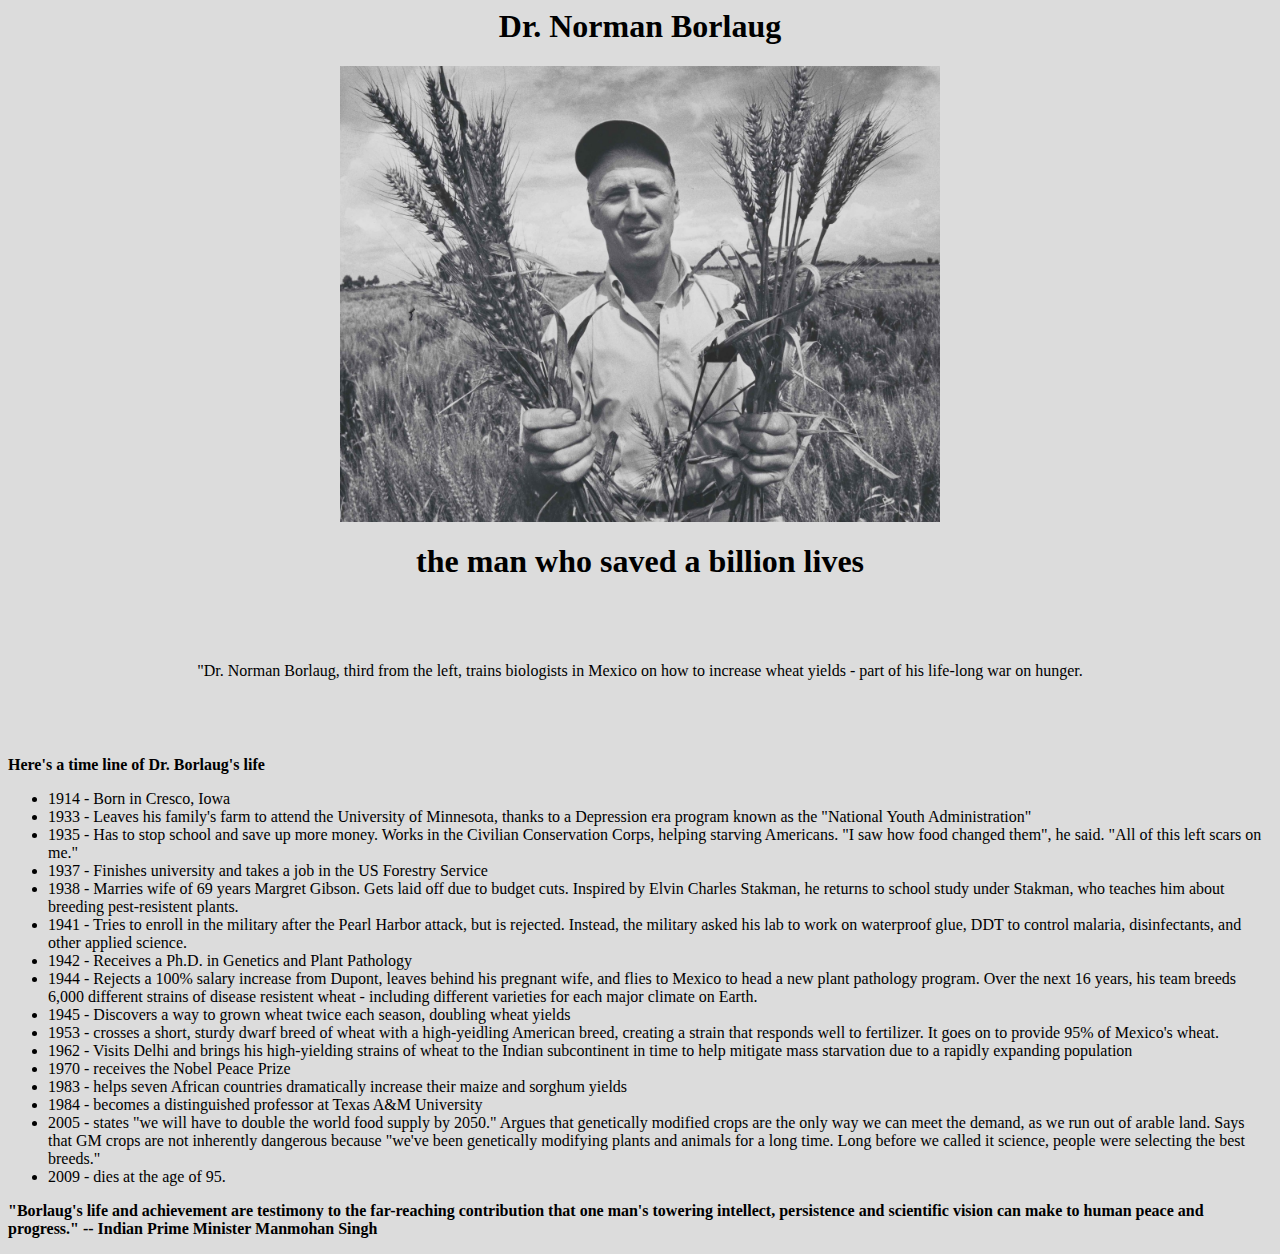
<file: index.html>
<html>
  <head>
    <title>skillsbuild training</title>
    <link rel="stylesheet" href="style.css" />
  </head>
  <body>
    <h1 class="centered-heading">Dr. Norman Borlaug</h1>
    <img src="rob kelly.jpeg" alt="Image Description" class="centered-image">
    
    <h1 class="centered-heading">the man who saved a billion lives</h1>
    <div class="my-element centered-heading">"Dr. Norman Borlaug, third from the left, trains biologists in Mexico on how to increase wheat yields - part of his life-long war on hunger.</div>
    
    <p> 
        Here's a time line of Dr. Borlaug's life
        <ul>        
            <li>1914 - Born in Cresco, Iowa
            </li>
            <li>1933 - Leaves his family's farm to attend the University of Minnesota, thanks to a Depression era program known as the "National Youth Administration"
            </li>
            <li>1935 - Has to stop school and save up more money. Works in the Civilian Conservation Corps, helping starving Americans. "I saw how food changed them", he said. "All of this left scars on me."
            </li>
            <li>1937 - Finishes university and takes a job in the US Forestry Service</li>
            <li>1938 - Marries wife of 69 years Margret Gibson. Gets laid off due to budget cuts. Inspired by Elvin Charles Stakman, he returns to school study under Stakman, who teaches him about breeding pest-resistent plants.</li>
            <li>1941 - Tries to enroll in the military after the Pearl Harbor attack, but is rejected. Instead, the military asked his lab to work on waterproof glue, DDT to control malaria, disinfectants, and other applied science.
            </li>
            <li>1942 - Receives a Ph.D. in Genetics and Plant Pathology</li>
            <li>1944 - Rejects a 100% salary increase from Dupont, leaves behind his pregnant wife, and flies to Mexico to head a new plant pathology program. Over the next 16 years, his team breeds 6,000 different strains of disease resistent wheat - including different varieties for each major climate on Earth.
            </li>
            <li>1945 - Discovers a way to grown wheat twice each season, doubling wheat yields</li>
            <li>1953 - crosses a short, sturdy dwarf breed of wheat with a high-yeidling American breed, creating a strain that responds well to fertilizer. It goes on to provide 95% of Mexico's wheat.
            </li>
            <li>1962 - Visits Delhi and brings his high-yielding strains of wheat to the Indian subcontinent in time to help mitigate mass starvation due to a rapidly expanding population</li>
            <li>1970 - receives the Nobel Peace Prize</li>
            <li>1983 - helps seven African countries dramatically increase their maize and sorghum yields
            </li>
            <li>1984 - becomes a distinguished professor at Texas A&M University</li>
            <li>2005 - states "we will have to double the world food supply by 2050." Argues that genetically modified crops are the only way we can meet the demand, as we run out of arable land. Says that GM crops are not inherently dangerous because "we've been genetically modifying plants and animals for a long time. Long before we called it science, people were selecting the best breeds."
            </li>
            <li>2009 - dies at the age of 95.
            </li>

        </ul>
    </p>
    <p class="centered heading"> "Borlaug's life and achievement are testimony to the far-reaching contribution that one man's towering intellect, persistence and scientific vision can make to human peace and progress." -- Indian Prime Minister Manmohan Singh</p>
  </body>
</html>
</file>
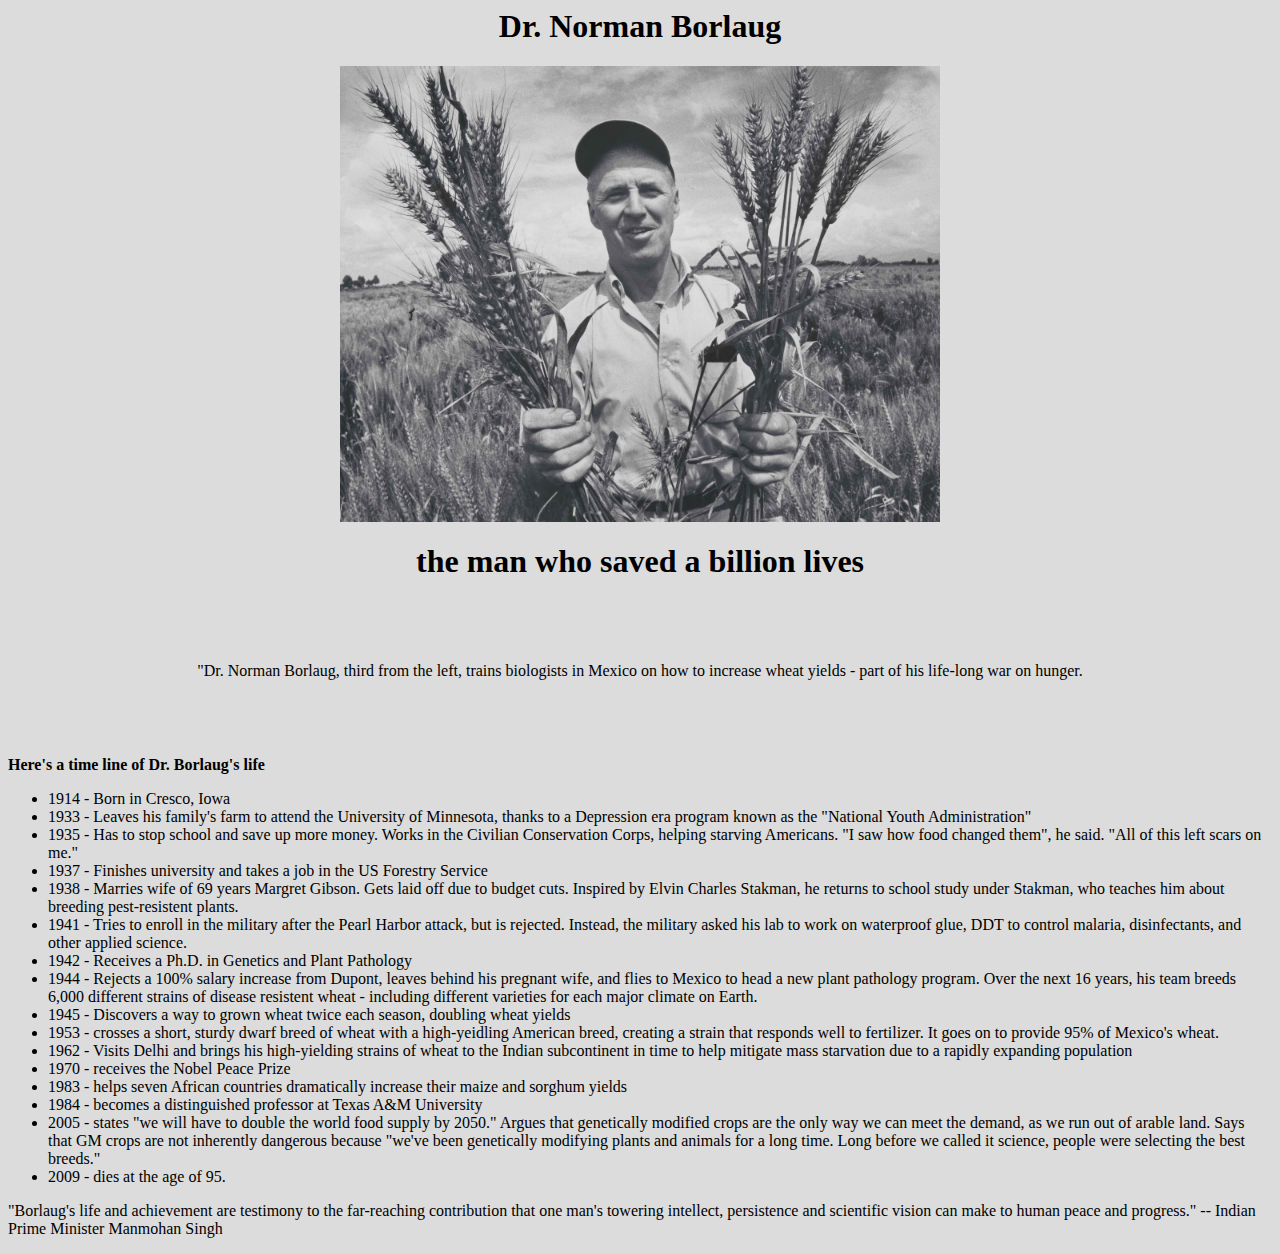
<file: file.html>
<html>
  <head>
    <title>skillsbuild training</title>
    <link rel="stylesheet" href="style.css" />
  </head>
  <body>
    <h1 class="centered-heading">Dr. Norman Borlaug</h1>
    <img src="rob kelly.jpeg" alt="Image Description" class="centered-image">
    
    <h1 class="centered-heading">the man who saved a billion lives</h1>
    <div class="my-element centered-heading">"Dr. Norman Borlaug, third from the left, trains biologists in Mexico on how to increase wheat yields - part of his life-long war on hunger.</div>
    
    <p> 
        Here's a time line of Dr. Borlaug's life
        <ul>        
            <li>1914 - Born in Cresco, Iowa
            </li>
            <li>1933 - Leaves his family's farm to attend the University of Minnesota, thanks to a Depression era program known as the "National Youth Administration"
            </li>
            <li>1935 - Has to stop school and save up more money. Works in the Civilian Conservation Corps, helping starving Americans. "I saw how food changed them", he said. "All of this left scars on me."
            </li>
            <li>1937 - Finishes university and takes a job in the US Forestry Service</li>
            <li>1938 - Marries wife of 69 years Margret Gibson. Gets laid off due to budget cuts. Inspired by Elvin Charles Stakman, he returns to school study under Stakman, who teaches him about breeding pest-resistent plants.</li>
            <li>1941 - Tries to enroll in the military after the Pearl Harbor attack, but is rejected. Instead, the military asked his lab to work on waterproof glue, DDT to control malaria, disinfectants, and other applied science.
            </li>
            <li>1942 - Receives a Ph.D. in Genetics and Plant Pathology</li>
            <li>1944 - Rejects a 100% salary increase from Dupont, leaves behind his pregnant wife, and flies to Mexico to head a new plant pathology program. Over the next 16 years, his team breeds 6,000 different strains of disease resistent wheat - including different varieties for each major climate on Earth.
            </li>
            <li>1945 - Discovers a way to grown wheat twice each season, doubling wheat yields</li>
            <li>1953 - crosses a short, sturdy dwarf breed of wheat with a high-yeidling American breed, creating a strain that responds well to fertilizer. It goes on to provide 95% of Mexico's wheat.
            </li>
            <li>1962 - Visits Delhi and brings his high-yielding strains of wheat to the Indian subcontinent in time to help mitigate mass starvation due to a rapidly expanding population</li>
            <li>1970 - receives the Nobel Peace Prize</li>
            <li>1983 - helps seven African countries dramatically increase their maize and sorghum yields
            </li>
            <li>1984 - becomes a distinguished professor at Texas A&M University</li>
            <li>2005 - states "we will have to double the world food supply by 2050." Argues that genetically modified crops are the only way we can meet the demand, as we run out of arable land. Says that GM crops are not inherently dangerous because "we've been genetically modifying plants and animals for a long time. Long before we called it science, people were selecting the best breeds."
            </li>
            <li>2009 - dies at the age of 95.
            </li>

        </ul>
        "Borlaug's life and achievement are testimony to the far-reaching contribution that one man's towering intellect, persistence and scientific vision can make to human peace and progress."

-- Indian Prime Minister Manmohan Singh

    </p>
  </body>
</html>
</file>
<file: style.css>
img {
    width: 600px;
    /* 1500 */
    height: auto;
    /* 3:2 */

}

.centered-image {
    display: block;
    margin-left: auto;
    margin-right: auto;
}

.centered-heading {
    text-align: center;
}



.my-element {
    padding: 60px;
}

p {
    font-weight: bold;
  }
  body {
    background-color: gainsboro;
  }
</file>
